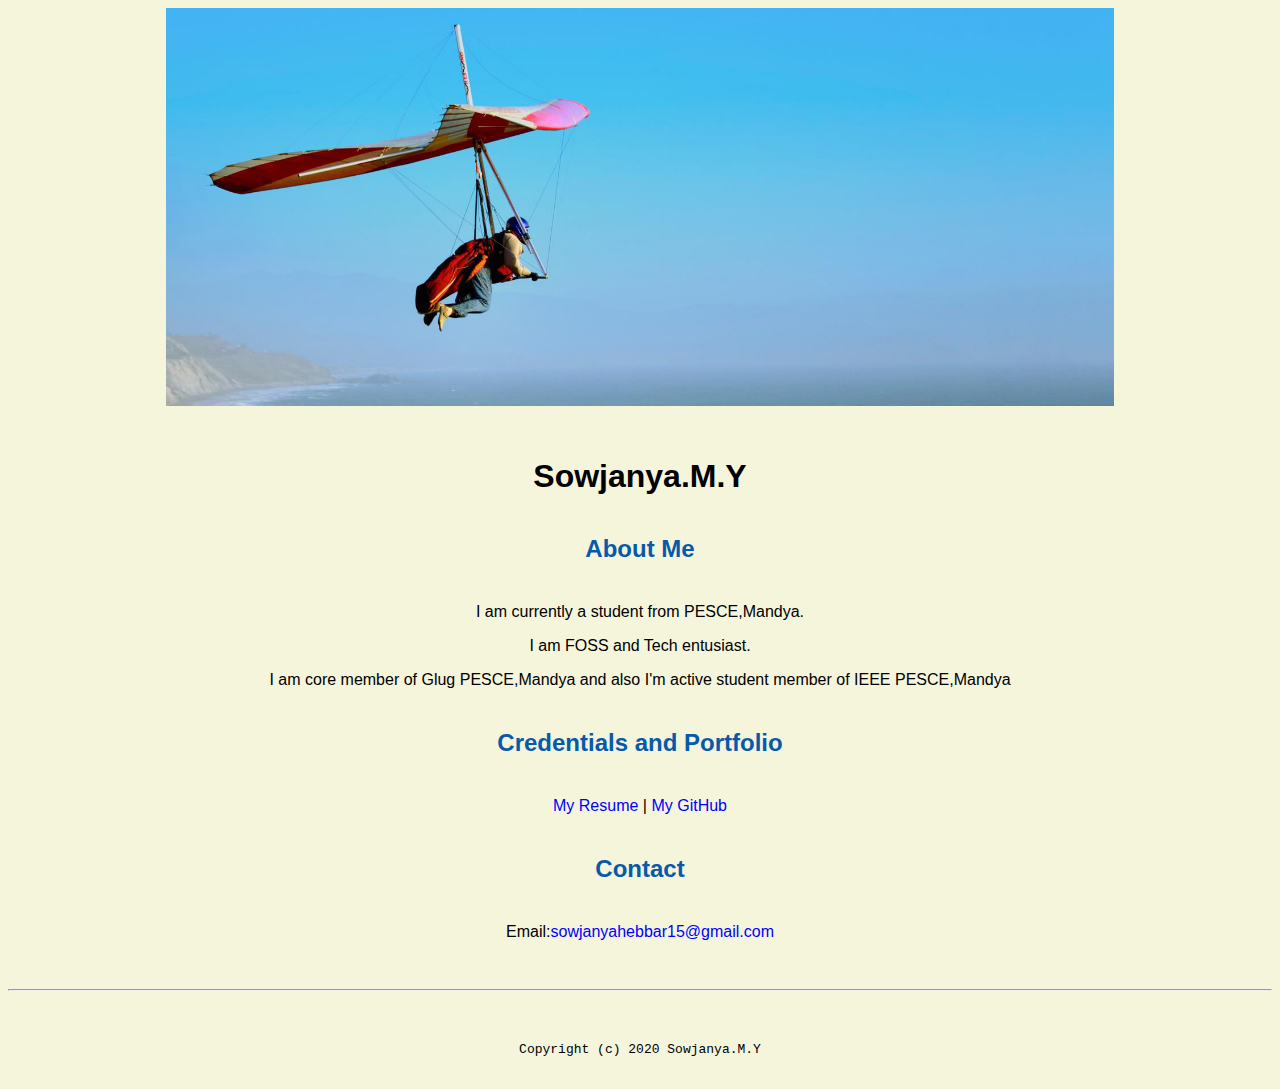
<file: index.html>
<!doctype html>

<!-- this is a comment for human! -->

<html lang="en">

  <header>
<title>Sowjanya.M.Y portal</title>
<link rel="stylesheet" href="css/master.css">
<link rel="FaviconIcon" href="favicon.ico" type="image/x-icon">
<link rel="shortcut" href="favicon.ico" type="image/x-icon">
<meta name="viewport" content="widht=device-width,initial-sacle=1,shrink-to-fit=no">
<meta name="name" content="sowjanya.M.Y">
<meta name="robot" content="noindex,nofollow">
  </header>

  <body>
    <img src="images/banner.jpg" width="75%">
    <h1>Sowjanya.M.Y</h1>
    <h2>About Me</h2>
    <p>I am currently a student from PESCE,Mandya.</p>
    <p>I am FOSS and Tech entusiast.</p>
    <p>I am core member of Glug PESCE,Mandya and also I'm active student member of IEEE PESCE,Mandya</p>
  <h2>  Credentials and Portfolio</h2>

  <p><a href="resume.html">My Resume</a> | <a href="https://github.com/sowjanyahebbar">My GitHub</a></p>
  <h2>  Contact</h2>

  <p>Email:<a href="mailto:sowjanyahebbar15@gmail.com">sowjanyahebbar15@gmail.com</a></p>
  </body>

  <footer>
  <hr>
  <code>Copyright (c) 2020 Sowjanya.M.Y</code>
  </footer>

</html>
</file>
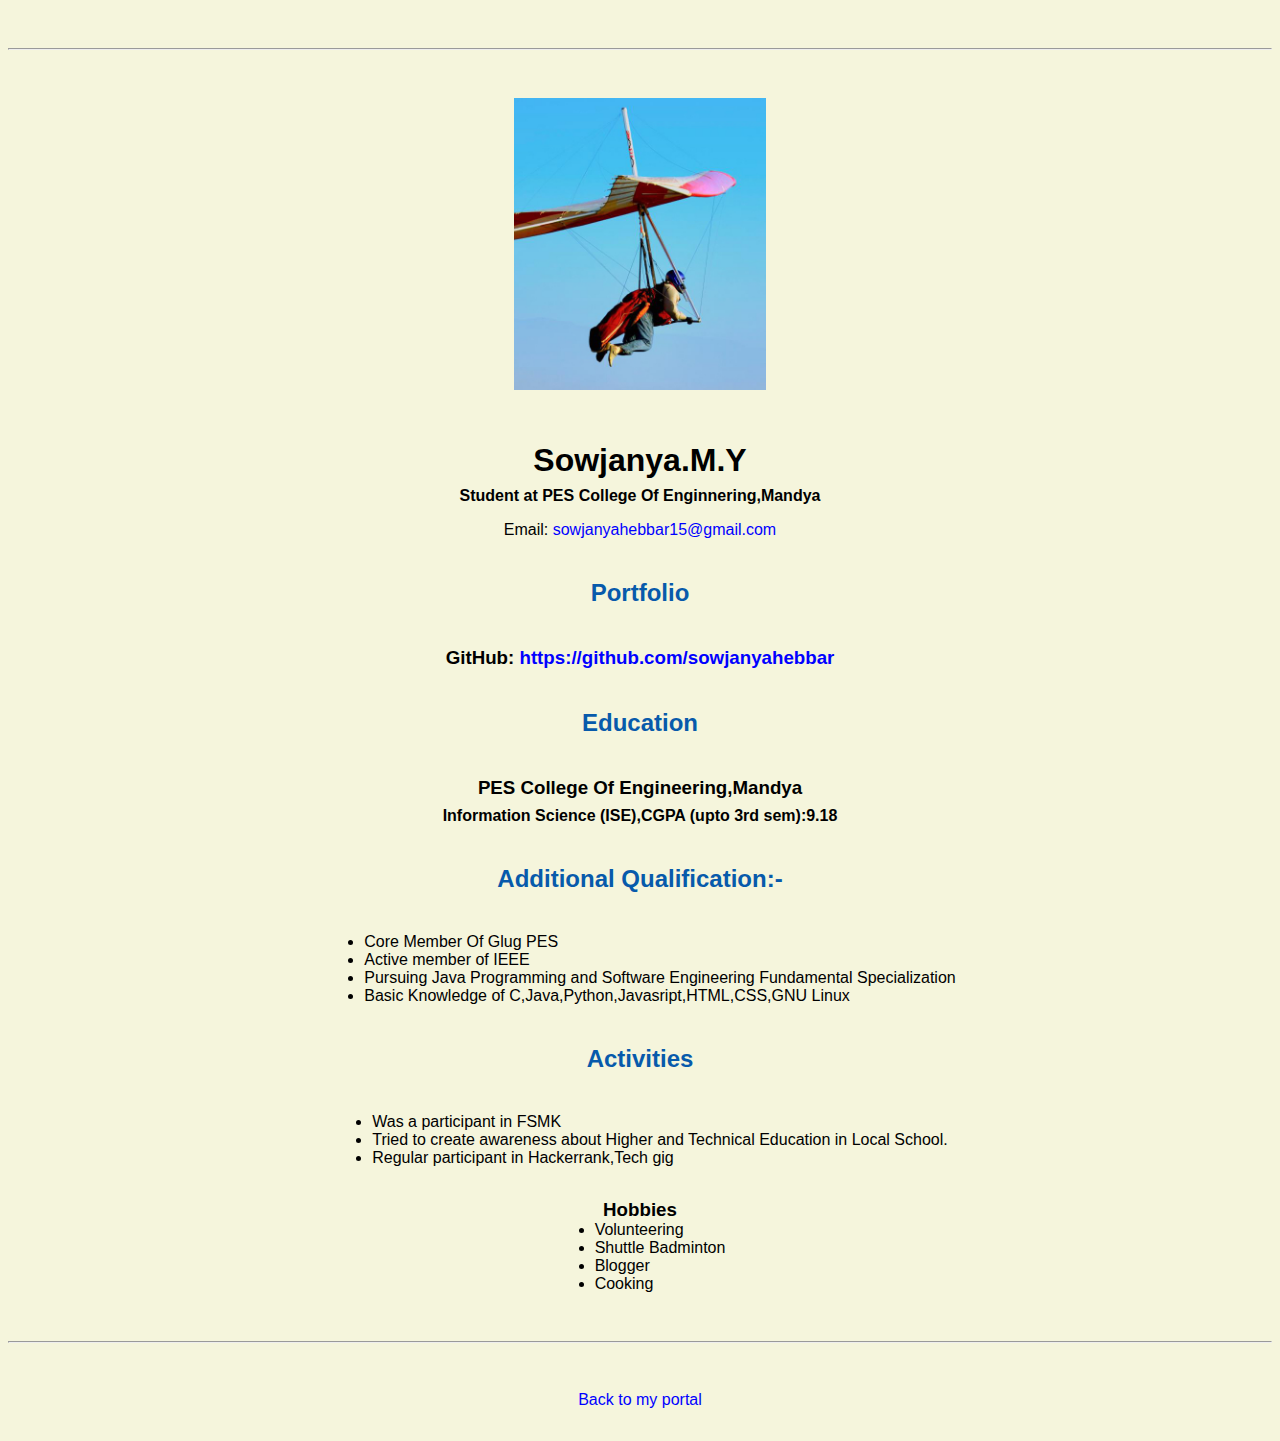
<file: resume.html>
<!doctype html>

<!-- this is a comment for human! -->

<html lang="en">

  <header>
    <title>Sowjanya.M.Y Resume</title>
    <link rel="stylesheet" href="css/master.css">
    <link rel="FaviconIcon" href="favicon.ico" type="image/x-icon">
    <link rel="shortcut" href="favicon.ico" type="image/x-icon">
    <meta name="viewport" content="widht=device-width,initial-sacle=1,shrink-to-fit=no">
    <meta name="name" content="sowjanya.M.Y">
    <meta name="robot" content="noindex,nofollow">

  </header>

  <body>
    <hr>

    <img src="images/headshot.jpg" alt="Sowjanya headshot" width="20%">

    <h1>Sowjanya.M.Y</h1>
    <h4>Student at PES College Of Enginnering,Mandya</h4>

    <p>Email: <a href="mailto:sowjanyahebbar15@gmail.com" target="_blank">sowjanyahebbar15@gmail.com</a></p>
    <!-- don't post physical address, personal phone number or other personal information on the web! -->

    <h2>Portfolio</h2>
      <h3>GitHub: <a href="https://github.com/sowjanyahebbar" target="_blank">https://github.com/sowjanyahebbar</a></h3>

    <h2>Education</h2>

    <h3>PES College Of Engineering,Mandya</h3>
    <h4>Information Science (ISE),CGPA (upto 3rd sem):9.18</h4>

    <h2>Additional Qualification:-</h2>


      <ul>
        <li>Core Member Of Glug PES</li>
        <li>Active member of IEEE</li>
        <li>Pursuing Java Programming and Software Engineering Fundamental Specialization</li>
        <li>Basic Knowledge of C,Java,Python,Javasript,HTML,CSS,GNU Linux</li>
      </ul>

    <h2>Activities</h2>

      <ul>
        <li>Was a participant in FSMK</li>
        <li>Tried to create awareness about Higher and Technical Education in Local School.</li>
        <li>Regular participant in Hackerrank,Tech gig</li>
      </ul>
      <h3>Hobbies</h3>
      <ul>
        <li>Volunteering</li>
        <li>Shuttle Badminton</li>
        <li>Blogger</li>
        <li>Cooking</li>
      </ul>
  </body>

  <footer>
  <hr>
  <p><a href="index.html">Back to my portal</a><p>
  </footer>

</html>
</file>
<file: css/master.css>
/* Cascading stylesheet for the website */

/* Text inside these asterisks and slashes are comments for human */

  a {
    color:blue;/* set the text color to blue here */
    text-decoration: none; /* This means we do not want hyperlinks to be underlined */
  }

  a:hover {
    color:red;/* set the text color to red here */
    text-decoration: none; /* This means we do not want hyperlinks to be underlined */
  }

  body {
  background-color: beige;
  color:black;
  font-family: arial,helvetica,sans-serif;
  text-align: center;
   /* set the background color here */
    /* set the text color to black here */
    /* set the font here */
    /* set the text alignment here */
   }

  footer {
    margin-top: 2rem;
    margin-bottom: 2rem;
  }

  h1 {
    margin-bottom: 0.5rem;
    margin-top: 3rem;
   }

  h2 {
    color:#075AAB;
  margin-top: 2.5rem;
  margin-bottom: 2.5rem;/* set the text color of to #075AAB here */
    /* set both the bottom margin and top margin to 2.5rem here */
   }

  h3 {
    margin-bottom: 0;
    margin-top: 2rem;
  }

  h4 {
    margin-bottom: 1rem;
    margin-top: 0.5rem;
  }

  h5 {
    margin-top: 0.5rem;
  }

  hr {
    margin-bottom: 3rem;
    margin-top: 3rem;
  }

  /* this controls how the bullet points in the resume page looks */
  ul {
    display: table;
    margin: 0 auto;
    text-align: left;
  }
</file>
